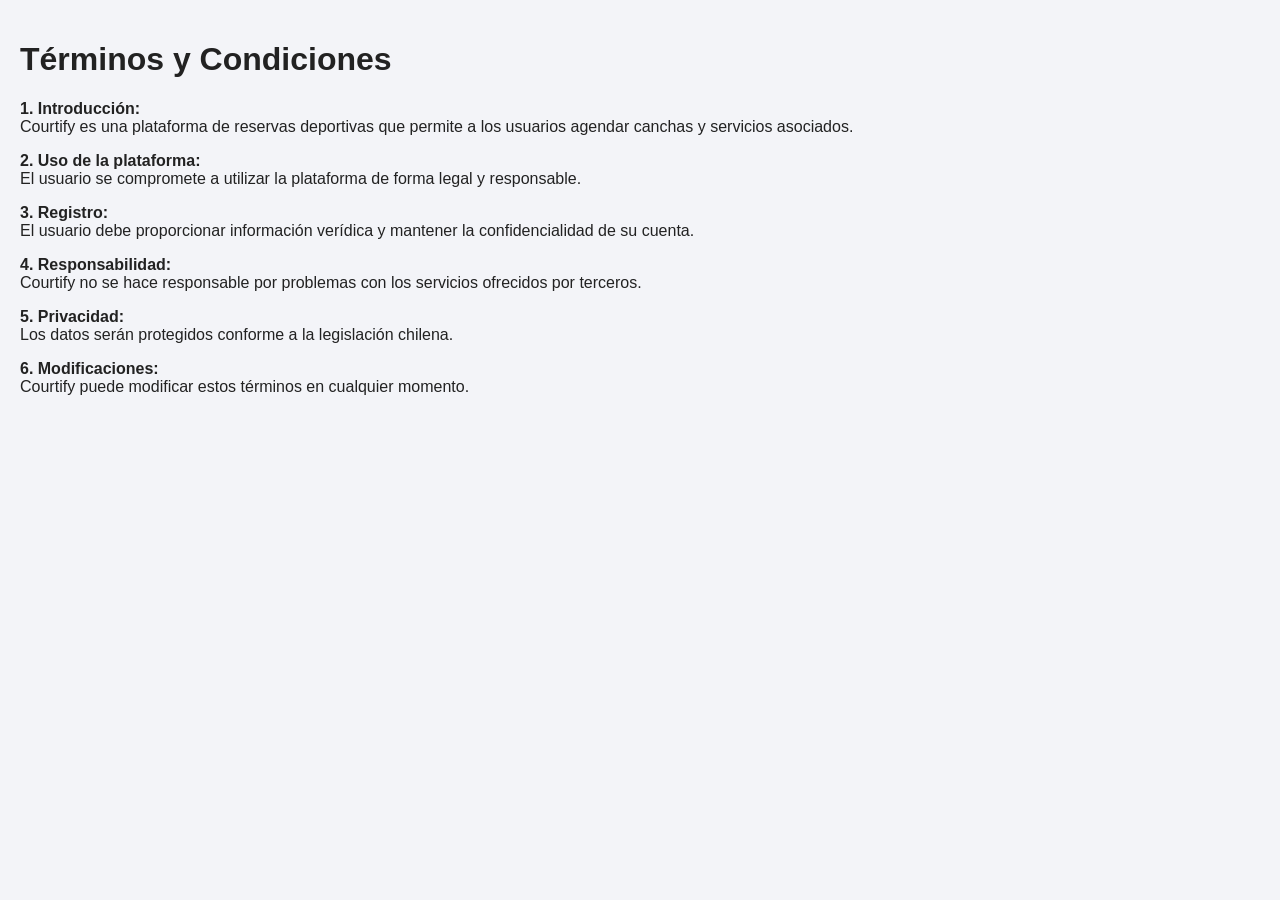
<file: terminos.html>
<!DOCTYPE html>
<html>
<head>
  <title>Términos y Condiciones</title>
  <link rel="stylesheet" href="styles.css">
</head>
<body>

<div class="container">
  <h1>Términos y Condiciones</h1>

  <p><b>1. Introducción:</b><br>
  Courtify es una plataforma de reservas deportivas que permite a los usuarios agendar canchas y servicios asociados.</p>

  <p><b>2. Uso de la plataforma:</b><br>
  El usuario se compromete a utilizar la plataforma de forma legal y responsable.</p>

  <p><b>3. Registro:</b><br>
  El usuario debe proporcionar información verídica y mantener la confidencialidad de su cuenta.</p>

  <p><b>4. Responsabilidad:</b><br>
  Courtify no se hace responsable por problemas con los servicios ofrecidos por terceros.</p>

  <p><b>5. Privacidad:</b><br>
  Los datos serán protegidos conforme a la legislación chilena.</p>

  <p><b>6. Modificaciones:</b><br>
  Courtify puede modificar estos términos en cualquier momento.</p>

</div>

</body>
</html>
</file>
<file: styles.css>
* {
  box-sizing: border-box;
}

body {
  margin: 0;
  font-family: Arial, sans-serif;
  background: #f3f4f8;
  color: #222;
}

.container {
  padding: 20px;
  padding-bottom: 100px;
}

/* HEADER */
.top-header.mejorado {
  display: flex;
  justify-content: space-between;
  align-items: center;
  padding: 22px 20px;
  border-radius: 22px;
  background: linear-gradient(135deg, #2d2d8f, #5b4dff);
  color: white;
  box-shadow: 0 8px 20px rgba(45, 45, 143, 0.25);
  margin-bottom: 28px;
  gap: 12px;
}

.header-texto {
  flex: 1;
  display: flex;
  flex-direction: column;
  align-items: center;
  text-align: center;
}

.marca {
  font-size: 30px;
  font-weight: 800;
  margin-bottom: 6px;
  line-height: 1;
}

.top-header.mejorado h2 {
  margin: 0;
  font-size: 20px;
  font-weight: 700;
  line-height: 1.2;
}

.top-header.mejorado p {
  margin: 6px 0 0;
  font-size: 13px;
  opacity: 0.95;
}

.icono-noti {
  width: 42px;
  height: 42px;
  border-radius: 50%;
  background: rgba(255, 255, 255, 0.2);
  display: flex;
  align-items: center;
  justify-content: center;
  font-size: 18px;
  flex-shrink: 0;
  color: white;
}

/* ACCESOS RÁPIDOS */
.quick-access {
  margin-bottom: 30px;
}

.quick-access h2 {
  margin: 0 0 16px;
  font-size: 22px;
}

.quick-grid {
  display: grid;
  grid-template-columns: 1fr 1fr;
  gap: 15px;
}

.quick-card {
  border-radius: 18px;
  padding: 18px;
  color: white;
  min-height: 110px;
  cursor: pointer;
  box-shadow: 0 4px 10px rgba(0, 0, 0, 0.12);
}

.quick-card h3 {
  margin: 0 0 10px;
  font-size: 22px;
}

.quick-card p {
  margin: 0;
  font-size: 14px;
  line-height: 1.3;
}

.card-1 {
  background: #3b3bb3;
}

.card-2 {
  background: #96d61f;
}

.card-3 {
  background: #f2b600;
}

.card-4 {
  background: #6d63d8;
}

/* SECCIONES GENERALES */
.section-card {
  margin-top: 28px;
  background: white;
  border-radius: 18px;
  padding: 18px;
  box-shadow: 0 4px 10px rgba(0, 0, 0, 0.08);
}

.seccion-titulo {
  font-weight: bold;
  font-size: 18px;
  margin-bottom: 15px;
}

/* CANCHAS DESTACADAS */
.canchas-destacadas {
  background: white;
  padding: 14px;
  border-radius: 20px;
  box-shadow: 0 4px 12px rgba(0, 0, 0, 0.08);
  margin-bottom: 28px;
}

.canchas-grid {
  display: block;
}

.cancha-card {
  position: relative;
  height: 95px;
  border-radius: 18px;
  overflow: hidden;
  background-size: cover;
  background-position: center;
  display: flex;
  align-items: flex-end;
  box-shadow: 0 4px 10px rgba(0, 0, 0, 0.12);
  margin-bottom: 14px;
}

.cancha-card:last-child {
  margin-bottom: 0;
}

.cancha-overlay {
  width: 100%;
  padding: 12px 14px;
  background: linear-gradient(to top, rgba(0, 0, 0, 0.78), rgba(0, 0, 0, 0.12));
  color: white;
}

.cancha-overlay h3 {
  margin: 0;
  font-size: 15px;
  font-weight: 700;
}

.cancha-overlay p {
  margin: 3px 0 0;
  font-size: 12px;
}

.cancha1 {
  background-image: url("img/cancha-1.jpeg");
  background-position: center 80%;
}

.cancha2 {
  background-image: url("img/cancha-2.jpeg");
  background-position: center 80%;
}

.cancha3 {
  background-image: url("img/cancha-3.jpeg");
  background-position: center 60%;
}

/* LISTAS E INFO */
.lista-info {
  padding-left: 20px;
  margin: 0;
}

.lista-info li {
  margin-bottom: 10px;
}

.mini-texto {
  margin-top: 0;
  margin-bottom: 12px;
  color: #666;
  font-size: 14px;
  line-height: 1.4;
}

/* BOTÓN PRINCIPAL */
.reserva-ahora-box {
  margin-top: 25px;
}

.btn-principal {
  width: 100%;
  background: #2d2d8f;
  color: white;
  border: none;
  border-radius: 14px;
  padding: 15px;
  font-size: 17px;
  font-weight: bold;
  cursor: pointer;
}

/* MENÚ INFERIOR */
.bottom-nav {
  position: fixed;
  bottom: 0;
  left: 0;
  width: 100%;
  background: white;
  display: flex;
  justify-content: space-around;
  padding: 12px 0;
  box-shadow: 0 -3px 10px rgba(0, 0, 0, 0.1);
  border-top-left-radius: 20px;
  border-top-right-radius: 20px;
}

.bottom-nav button {
  background: none;
  border: none;
  font-size: 18px;
  color: #444;
  display: flex;
  flex-direction: column;
  align-items: center;
  cursor: pointer;
}

.bottom-nav span {
  font-size: 12px;
  margin-top: 4px;
}


.app-bar {
  display: flex;
  justify-content: space-between;
  align-items: center;
  background: white;
  padding: 14px 18px;
  border-radius: 20px 20px 0 0;
  border-bottom: 1px solid #ececf4;
  box-shadow: 0 4px 12px rgba(0, 0, 0, 0.06);
}

.logo-img {
  height: 56px;
  width: auto;
  object-fit: contain;
}

.saludo-box {
  background: #f4f2fb;
  text-align: center;
  padding: 14px 16px;
  border-radius: 0 0 20px 20px;
  margin-bottom: 18px;
  box-shadow: 0 4px 12px rgba(0, 0, 0, 0.04);
}

.saludo-box h2 {
  margin: 0;
  font-size: 28px;
  font-weight: 700;
  color: #3a3a8f;
}

 /* PERFIL */
.perfil-header {
  margin-bottom: 22px;
}

.perfil-header h1 {
  margin: 0;
  font-size: 34px;
  color: #222;
}

.perfil-header p {
  margin: 6px 0 0;
  color: #666;
  font-size: 15px;
}

.perfil-card {
  background: linear-gradient(135deg, #2d2d8f, #5b4dff);
  color: white;
  border-radius: 22px;
  padding: 24px 20px;
  text-align: center;
  box-shadow: 0 8px 20px rgba(45, 45, 143, 0.25);
  margin-bottom: 22px;
}

.perfil-avatar {
  width: 78px;
  height: 78px;
  border-radius: 50%;
  background: rgba(255,255,255,0.2);
  display: flex;
  align-items: center;
  justify-content: center;
  font-size: 34px;
  margin: 0 auto 14px;
}

.perfil-card h2 {
  margin: 0;
  font-size: 24px;
}

.perfil-card p {
  margin: 8px 0 0;
  font-size: 14px;
  opacity: 0.96;
}

.perfil-info-card {
  background: white;
  border-radius: 18px;
  padding: 18px;
  box-shadow: 0 4px 10px rgba(0,0,0,0.08);
  margin-bottom: 22px;
}

.perfil-info-card h3 {
  margin: 0 0 16px;
  font-size: 20px;
  color: #222;
}

.perfil-form {
  display: grid;
  grid-template-columns: 1fr;
  gap: 14px;
}

.perfil-form input {
  width: 100%;
  padding: 14px;
  border: 1px solid #d9dce7;
  border-radius: 14px;
  font-size: 14px;
  background: #f8f9fc;
  outline: none;
}

.perfil-form input:focus {
  border-color: #5b4dff;
  background: white;
}

.perfil-botones {
  display: flex;
  flex-direction: column;
  gap: 12px;
  margin-bottom: 25px;
}

.btn-secundario,
.btn-volver {
  width: 100%;
  border: none;
  border-radius: 14px;
  padding: 14px;
  font-size: 15px;
  font-weight: bold;
  cursor: pointer;
}

.btn-secundario {
  background: #2d2d8f;
  color: white;
}

.btn-volver {
  background: #eceef5;
  color: #444;
}
 /* LOGIN */
.login-body {
  margin: 0;
  min-height: 100vh;
  font-family: Arial, sans-serif;
  background: linear-gradient(180deg, #f3f4f8 0%, #e9ecf5 100%);
}

.login-wrapper {
  min-height: 100vh;
  display: flex;
  align-items: center;
  justify-content: center;
  padding: 24px;
}

.login-card {
  width: 100%;
  max-width: 420px;
  background: white;
  border-radius: 26px;
  padding: 28px 24px;
  box-shadow: 0 12px 30px rgba(0, 0, 0, 0.10);
  text-align: center;
}

.login-logo {
  width: 170px;
  max-width: 100%;
  height: auto;
  display: block;
  margin: 0 auto 18px;
}

.login-title {
  margin: 0;
  font-size: 34px;
  font-weight: 800;
  color: #2d2d8f;
}

.login-subtitle {
  margin: 8px 0 22px;
  font-size: 14px;
  color: #4f46e5;
  font-weight: 600;
}

.login-heading {
  margin: 0 0 18px;
  font-size: 24px;
  color: #222;
  text-align: left;
}

.login-form {
  display: flex;
  flex-direction: column;
  gap: 14px;
}

.login-form input {
  width: 100%;
  padding: 14px 16px;
  border: 1px solid #d9dce7;
  border-radius: 14px;
  font-size: 14px;
  background: #f8f9fc;
  outline: none;
}

.login-form input:focus {
  border-color: #5b4dff;
  background: white;
}

.link-recuperar {
  margin: 14px 0 18px;
  font-size: 14px;
  color: #5b4dff;
  cursor: pointer;
  text-align: left;
}

.link-recuperar:hover {
  text-decoration: underline;
}

.login-buttons {
  display: flex;
  flex-direction: column;
  gap: 12px;
}

.btn-login,
.btn-registro {
  width: 100%;
  border: none;
  border-radius: 14px;
  padding: 14px;
  font-size: 15px;
  font-weight: bold;
  cursor: pointer;
}

.btn-login {
  background: linear-gradient(135deg, #2d2d8f, #5b4dff);
  color: white;
}

.btn-registro {
  background: #eceef5;
  color: #444;
}
/* REGISTRO */
.registro-card {
  max-width: 760px;
  text-align: left;
}

.registro-card .login-title,
.registro-card .login-subtitle {
  text-align: center;
}

.registro-form-grid {
  display: grid;
  grid-template-columns: 1fr 1fr;
  gap: 14px;
  margin-top: 18px;
}

.registro-form-grid input,
.registro-form-grid select {
  width: 100%;
  padding: 14px 16px;
  border: 1px solid #d9dce7;
  border-radius: 14px;
  font-size: 14px;
  background: #f8f9fc;
  outline: none;
}

.registro-form-grid input:focus,
.registro-form-grid select:focus {
  border-color: #5b4dff;
  background: white;
}

.check-terminos {
  display: flex;
  align-items: center;
  gap: 10px;
  margin: 16px 0 20px;
  font-size: 14px;
  color: #444;
}

.check-terminos input {
  width: 16px;
  height: 16px;
}

.check-terminos a {
  color: #5b4dff;
  text-decoration: none;
}

.check-terminos a:hover {
  text-decoration: underline;
}

.registro-ayuda {
  margin-top: 16px;
  font-size: 13px;
  color: #666;
  text-align: center;
}

@media (max-width: 768px) {
  .registro-form-grid {
    grid-template-columns: 1fr;
  }

  .registro-card {
    max-width: 420px;
  }
}

.btn-logout {
  width: 100%;
  border: none;
  border-radius: 14px;
  padding: 14px;
  font-size: 15px;
  font-weight: bold;
  cursor: pointer;
  background: #ef4444;
  color: white;
}

/* RESERVA */
.reserva-top-card {
  display: flex;
  align-items: center;
  gap: 14px;
  background: white;
  border-radius: 18px;
  padding: 16px;
  box-shadow: 0 4px 10px rgba(0,0,0,0.08);
  margin-bottom: 20px;
}

.reserva-top-icono {
  width: 48px;
  height: 48px;
  border-radius: 14px;
  background: #e8f7f2;
  display: flex;
  align-items: center;
  justify-content: center;
  font-size: 22px;
}

.reserva-top-texto h3 {
  margin: 0;
  font-size: 20px;
  color: #3b3bb3;
}

.reserva-top-texto p {
  margin: 4px 0 0;
  font-size: 14px;
  color: #555;
}

.titulo-reserva-lista {
  margin: 0 0 16px;
  font-size: 22px;
  color: #444;
}

.clubes-lista {
  display: flex;
  flex-direction: column;
  gap: 18px;
  margin-bottom: 24px;
}

.club-card {
  position: relative;
  border-radius: 18px;
  overflow: hidden;
  height: 150px;
  cursor: pointer;
  box-shadow: 0 4px 10px rgba(0,0,0,0.12);
}

.club-card img {
  width: 100%;
  height: 100%;
  object-fit: cover;
  object-position: center 80%;
  display: block;
}

.club-overlay {
  position: absolute;
  left: 0;
  right: 0;
  bottom: 0;
  padding: 16px;
  background: linear-gradient(to top, rgba(0,0,0,0.75), rgba(0,0,0,0.15));
  color: white;
}

.club-overlay h3 {
  margin: 0;
  font-size: 18px;
  font-weight: 700;
}

.club-overlay p {
  margin: 4px 0 0;
  font-size: 14px;
}

.fav-btn {
  position: absolute;
  top: 12px;
  right: 12px;
  width: 42px;
  height: 42px;
  border: none;
  border-radius: 50%;
  background: rgba(255,255,255,0.9);
  font-size: 20px;
  cursor: pointer;
  z-index: 2;
}

#cancha[readonly] {
  background: #eef1f7;
  font-weight: 600;
}

.perfil-form select {
  width: 100%;
  padding: 14px;
  border: 1px solid #d9dce7;
  border-radius: 14px;
  font-size: 14px;
  background: #f8f9fc;
  outline: none;
}

.perfil-form select:focus {
  border-color: #5b4dff;
  background: white;
}
.cancha-seleccionada-card {
  background: white;
  border-radius: 18px;
  overflow: hidden;
  box-shadow: 0 4px 10px rgba(0,0,0,0.08);
  margin-bottom: 22px;
}

.cancha-seleccionada-card img {
  width: 100%;
  height: 180px;
  object-fit: cover;
  display: block;
}

.cancha-seleccionada-info {
  padding: 16px;
}

.cancha-seleccionada-info h3 {
  margin: 0;
  font-size: 20px;
  color: #222;
}

.cancha-seleccionada-info p {
  margin: 6px 0 0;
  color: #666;
  font-size: 14px;
}

/* PAGO */
.resumen-pago {
  display: flex;
  flex-direction: column;
  gap: 12px;
}

.dato-pago {
  display: flex;
  justify-content: space-between;
  align-items: center;
  background: #f8f9fc;
  border: 1px solid #e3e6f0;
  border-radius: 14px;
  padding: 14px 16px;
  gap: 12px;
}

.total-pago {
  background: #eef1ff;
  border-color: #cfd7ff;
}

.dato-label {
  font-weight: 600;
  color: #555;
}

.dato-valor {
  font-weight: 700;
  color: #222;
  text-align: right;
}

.metodos-pago {
  display: flex;
  flex-direction: column;
  gap: 12px;
}

.metodo-card {
  display: flex;
  align-items: center;
  gap: 10px;
  background: #f8f9fc;
  border: 1px solid #e3e6f0;
  border-radius: 14px;
  padding: 14px 16px;
  cursor: pointer;
  font-size: 14px;
}

.metodo-card input {
  transform: scale(1.1);
}
</file>
